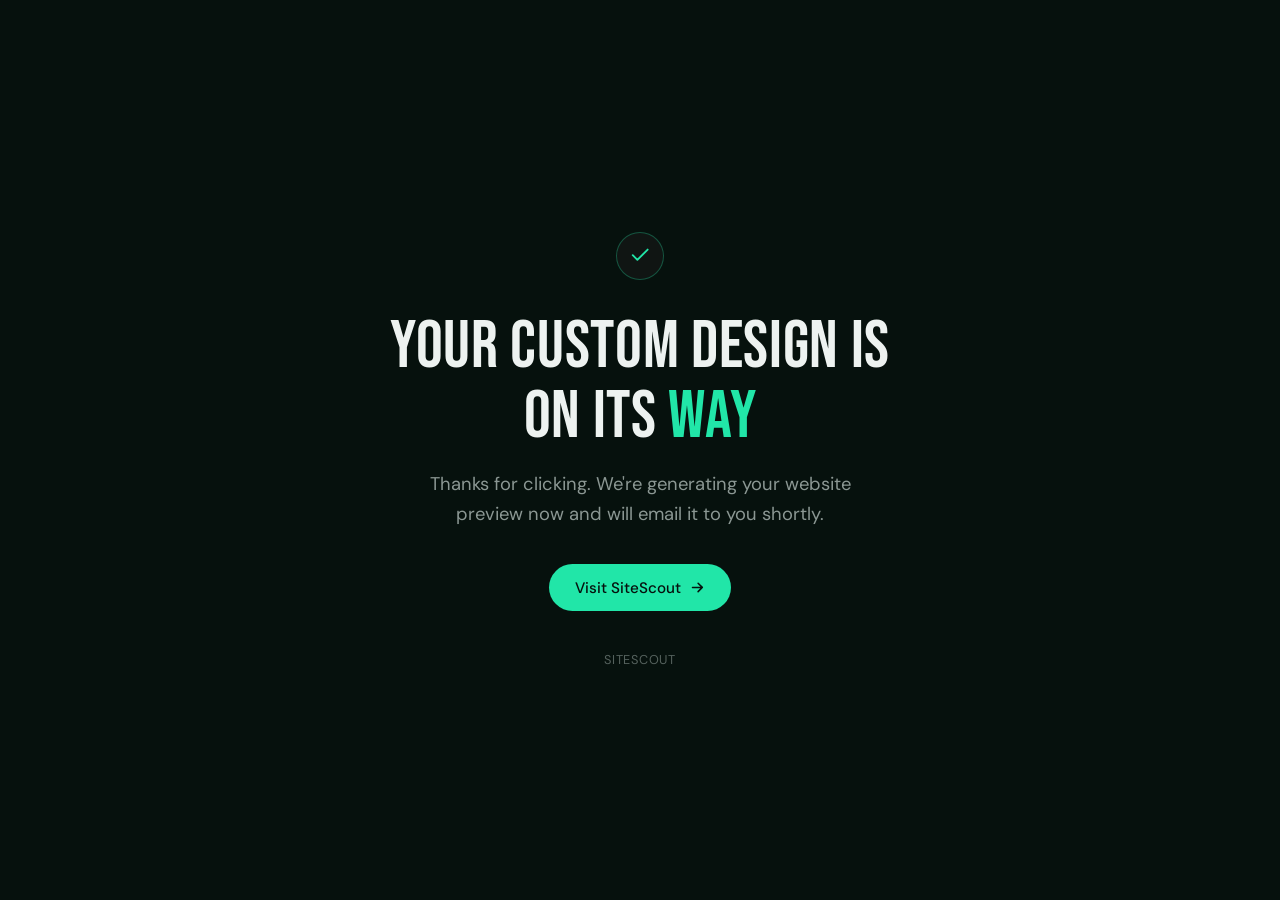
<file: welcome-page/index.html>
<!doctype html>
<html lang="en">
<head>
<meta charset="utf-8">
<meta name="viewport" content="width=device-width, initial-scale=1">
<title>Your design is on its way — SiteScout</title>
<meta name="robots" content="noindex">
<link rel="preconnect" href="https://fonts.googleapis.com">
<link rel="preconnect" href="https://fonts.gstatic.com" crossorigin>
<link href="https://fonts.googleapis.com/css2?family=Bebas+Neue&family=DM+Sans:wght@400;500&display=swap" rel="stylesheet">
<style>
  :root {
    --bg: #06110d;
    --surface: #101513;
    --accent: #21e6a8;
    --text: #edf2f0;
    --muted: #8b9793;
  }
  * { box-sizing: border-box; }
  html, body {
    height: 100%;
    margin: 0;
    background: var(--bg);
    color: var(--text);
    font-family: 'DM Sans', -apple-system, sans-serif;
  }
  body {
    display: flex;
    align-items: center;
    justify-content: center;
    padding: 1.5rem;
  }
  .card {
    max-width: 620px;
    text-align: center;
  }
  .mark {
    width: 3rem;
    height: 3rem;
    margin: 0 auto 2rem;
    border-radius: 50%;
    background: var(--surface);
    border: 1px solid rgba(33, 230, 168, 0.3);
    display: flex;
    align-items: center;
    justify-content: center;
  }
  .mark svg { width: 1.4rem; height: 1.4rem; }
  h1 {
    font-family: 'Bebas Neue', sans-serif;
    font-weight: 400;
    font-size: clamp(2.4rem, 7vw, 4.2rem);
    line-height: 1.05;
    letter-spacing: 0.01em;
    margin: 0 0 1.1rem;
  }
  h1 .accent { color: var(--accent); }
  p {
    font-size: clamp(1rem, 2.4vw, 1.15rem);
    line-height: 1.6;
    color: var(--muted);
    margin: 0 auto;
    max-width: 480px;
  }
  .cta {
    display: inline-flex;
    align-items: center;
    gap: 0.5rem;
    margin-top: 2.2rem;
    padding: 0.85rem 1.6rem;
    border-radius: 999px;
    background: var(--accent);
    color: #06110d;
    font-family: 'DM Sans', -apple-system, sans-serif;
    font-weight: 500;
    font-size: 0.95rem;
    text-decoration: none;
    transition: transform 0.15s ease, box-shadow 0.15s ease;
  }
  .cta:hover {
    transform: translateY(-1px);
    box-shadow: 0 8px 24px rgba(33, 230, 168, 0.25);
  }
  .cta svg { width: 1.05rem; height: 1.05rem; }
  .footer {
    margin-top: 2.5rem;
    font-size: 0.8rem;
    letter-spacing: 0.06em;
    text-transform: uppercase;
    color: rgba(139, 151, 147, 0.6);
  }
  @media (prefers-reduced-motion: no-preference) {
    .card { animation: rise 0.6s ease-out; }
    @keyframes rise {
      from { opacity: 0; transform: translateY(8px); }
      to { opacity: 1; transform: translateY(0); }
    }
  }
</style>
</head>
<body>
  <div class="card">
    <div class="mark" aria-hidden="true">
      <svg viewBox="0 0 24 24" fill="none" stroke="#21e6a8" stroke-width="2" stroke-linecap="round" stroke-linejoin="round">
        <path d="M20 6 9 17l-5-5"/>
      </svg>
    </div>
    <h1>Your custom design is<br>on its <span class="accent">way</span></h1>
    <p>Thanks for clicking. We're generating your website preview now and will email it to you shortly.</p>
    <a class="cta" href="https://example.com">
      Visit SiteScout
      <svg viewBox="0 0 24 24" fill="none" stroke="currentColor" stroke-width="2.2" stroke-linecap="round" stroke-linejoin="round"><path d="M5 12h14M13 6l6 6-6 6"/></svg>
    </a>
    <div class="footer">SiteScout</div>
  </div>
</body>
</html>
</file>
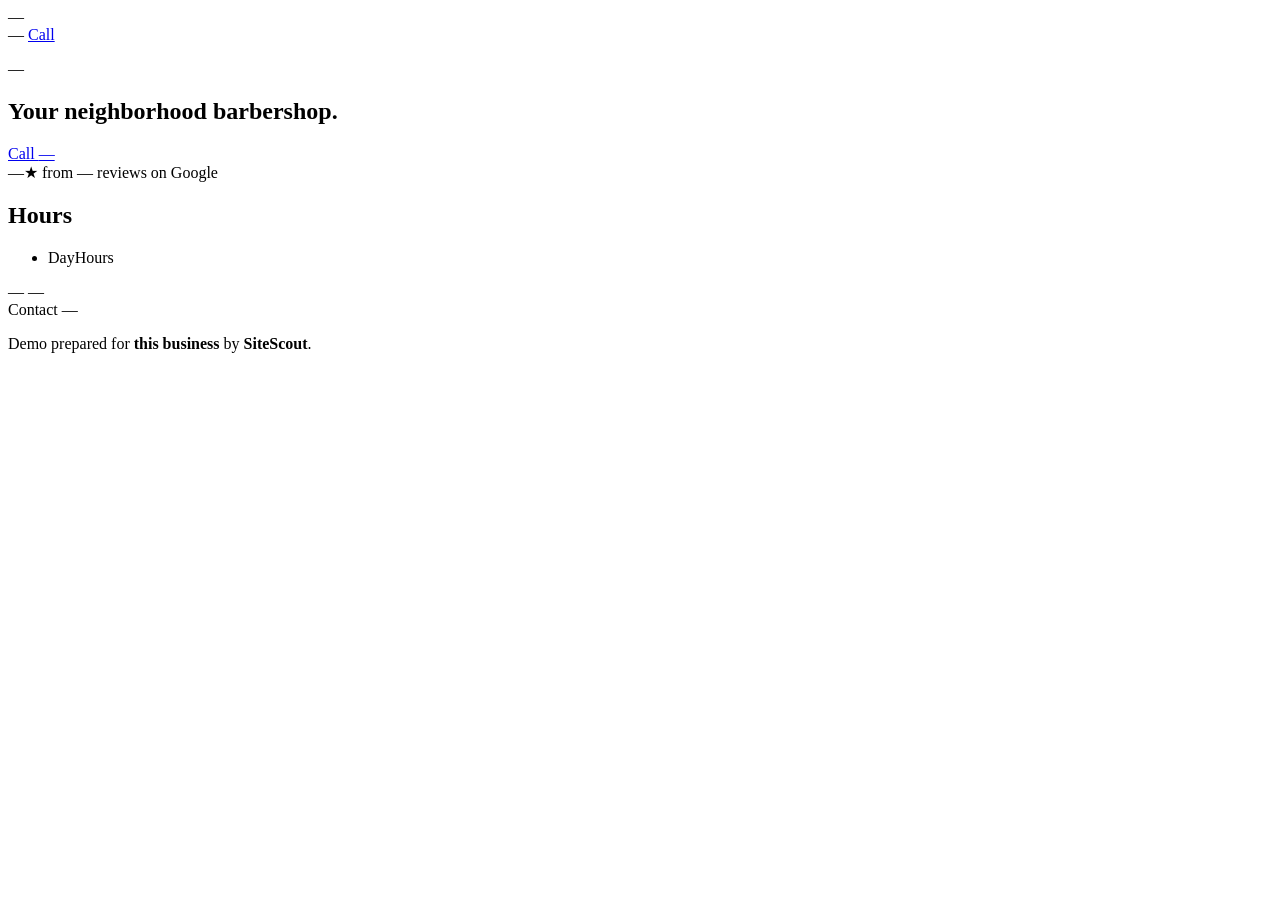
<file: ghost-sites/templates/barber-shops/index.html>
<!doctype html>
<html lang="en">
<head>
<meta charset="utf-8">
<meta name="viewport" content="width=device-width, initial-scale=1">
<title data-slot="business_name">Barbershop</title>
<link rel="preconnect" href="https://fonts.googleapis.com">
<link rel="preconnect" href="https://fonts.gstatic.com" crossorigin>
<link href="https://fonts.googleapis.com/css2?family=Instrument+Serif:ital@0;1&family=Geist:wght@400;500&display=swap" rel="stylesheet">
</head>
<body>

<header class="site-header">
  <div class="wrap header-row">
    <span class="mark" data-slot="business_name">—</span>
    <div class="header-actions">
      <span class="header-phone" data-slot="phone">—</span>
      <a class="header-cta" data-slot-href="phone_tel" href="#">Call</a>
    </div>
  </div>
</header>

<main>
  <section class="hero">
    <div class="wrap hero-grid">
      <div class="hero-copy">
        <p class="eyebrow" data-slot="city">—</p>
        <h1 class="hero-line" data-slot="hero_line">Your neighborhood barbershop.</h1>
        <div class="hero-actions">
          <a class="cta-primary" data-slot-href="phone_tel" href="#">Call <span data-slot="phone">—</span></a>
        </div>
      </div>
      <div class="hero-panel" aria-hidden="true"></div>
    </div>
  </section>

  <section class="trust" data-slot-hidden-if-empty="review_count">
    <div class="wrap trust-inner">
      <span class="trust-rating"><span data-slot="review_rating">—</span>★</span>
      <span class="trust-copy">from <span data-slot="review_count">—</span> reviews on Google</span>
    </div>
  </section>

  <section class="hours">
    <div class="wrap">
      <h2 class="section-title">Hours</h2>
      <ul class="hours-list" data-slot-list="hours">
        <li class="hours-row placeholder"><span>Day</span><span>Hours</span></li>
      </ul>
    </div>
  </section>
</main>

<footer class="site-footer">
  <div class="wrap footer-grid">
    <div class="footer-business">
      <span class="footer-name" data-slot="business_name">—</span>
      <span data-slot="city">—</span>
    </div>
    <div class="footer-col">
      <span class="footer-label">Contact</span>
      <span data-slot="phone">—</span>
    </div>
  </div>
  <p class="wrap footer-disclaimer">
    Demo prepared for <strong data-slot="business_name">this business</strong> by
    <strong>SiteScout</strong>.
  </p>
</footer>

</body>
</html>
</file>
